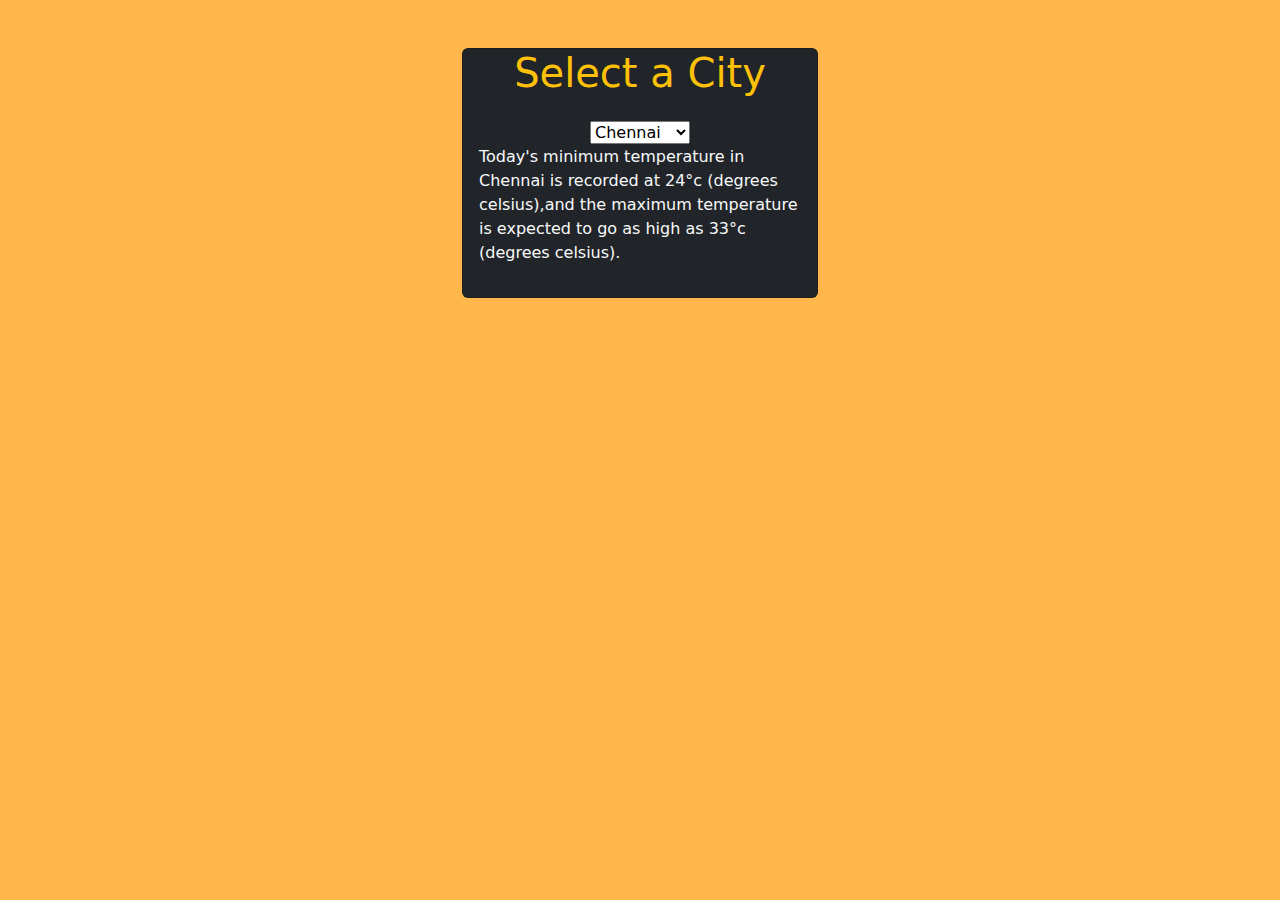
<file: Anime/addti.html>
<!DOCTYPE html>
<html lang="en">
<head>
    <meta charset="UTF-8">
    <meta name="viewport" content="width=device-width, initial-scale=1.0">
    <title>Document</title>
    <link href="https://cdn.jsdelivr.net/npm/bootstrap@5.3.3/dist/css/bootstrap.min.css" rel="stylesheet" integrity="sha384-QWTKZyjpPEjISv5WaRU9OFeRpok6YctnYmDr5pNlyT2bRjXh0JMhjY6hW+ALEwIH" crossorigin="anonymous">
    <script src="https://cdn.jsdelivr.net/npm/bootstrap@5.3.3/dist/js/bootstrap.bundle.min.js" integrity="sha384-YvpcrYf0tY3lHB60NNkmXc5s9fDVZLESaAA55NDzOxhy9GkcIdslK1eN7N6jIeHz" crossorigin="anonymous"></script>
    <style>
        body{
            background-color: rgb(255, 183, 76);
        }
        .card{
            
        }
    </style>
</head>
<body>
    <div class="container">
      <div class="row d-flex justify-content-center mt-5">
        <div class="col-4 ">
            <div class="card bg-dark text-light">
                <h1 class="text-warning text-center">Select a City</h1>
                     <div class="card-body">
                     <center>
                        <select id="city" style="width: 100px;">                                                                
                            <option value="Today's minimum temperature in Chennai is recorded at 24°c (degrees celsius),and the maximum temperature is expected to go as high as 33°c (degrees celsius).">Chennai</option>
                            <option value="Today's minimum temperature in Trichy is recorded at 27°c (degrees celsius),and the maximum temperature is expected to go as high as 35°c (degrees celsius).">Trichy</option>
                            <option value="Today's minimum temperature in Tanjore is recorded at 21°c (degrees celsius),and the maximum temperature is expected to go as high as 30°c (degrees celsius).">Tanjore</option>
                            <option value="Today's minimum temperature in Madurai is recorded at 29°c (degrees celsius),and the maximum temperature is expected to go as high as 39°c (degrees celsius).">Madurai</option>
                        </select>
                     </center>
                        
                        <p id="p"></p>
                     </div>
              </div>
        </div>
      </div>
    </div>
    
</body>
<script>
    var city = document.getElementById('city')
   var p = document.getElementById('p')

   p.textContent = city.value
   
    document.getElementById('city').addEventListener('change',function(){
    var city = document.getElementById('city')
    var p = document.getElementById('p')

    p.textContent = city.value
   })
   
</script>
</html>
</file>
